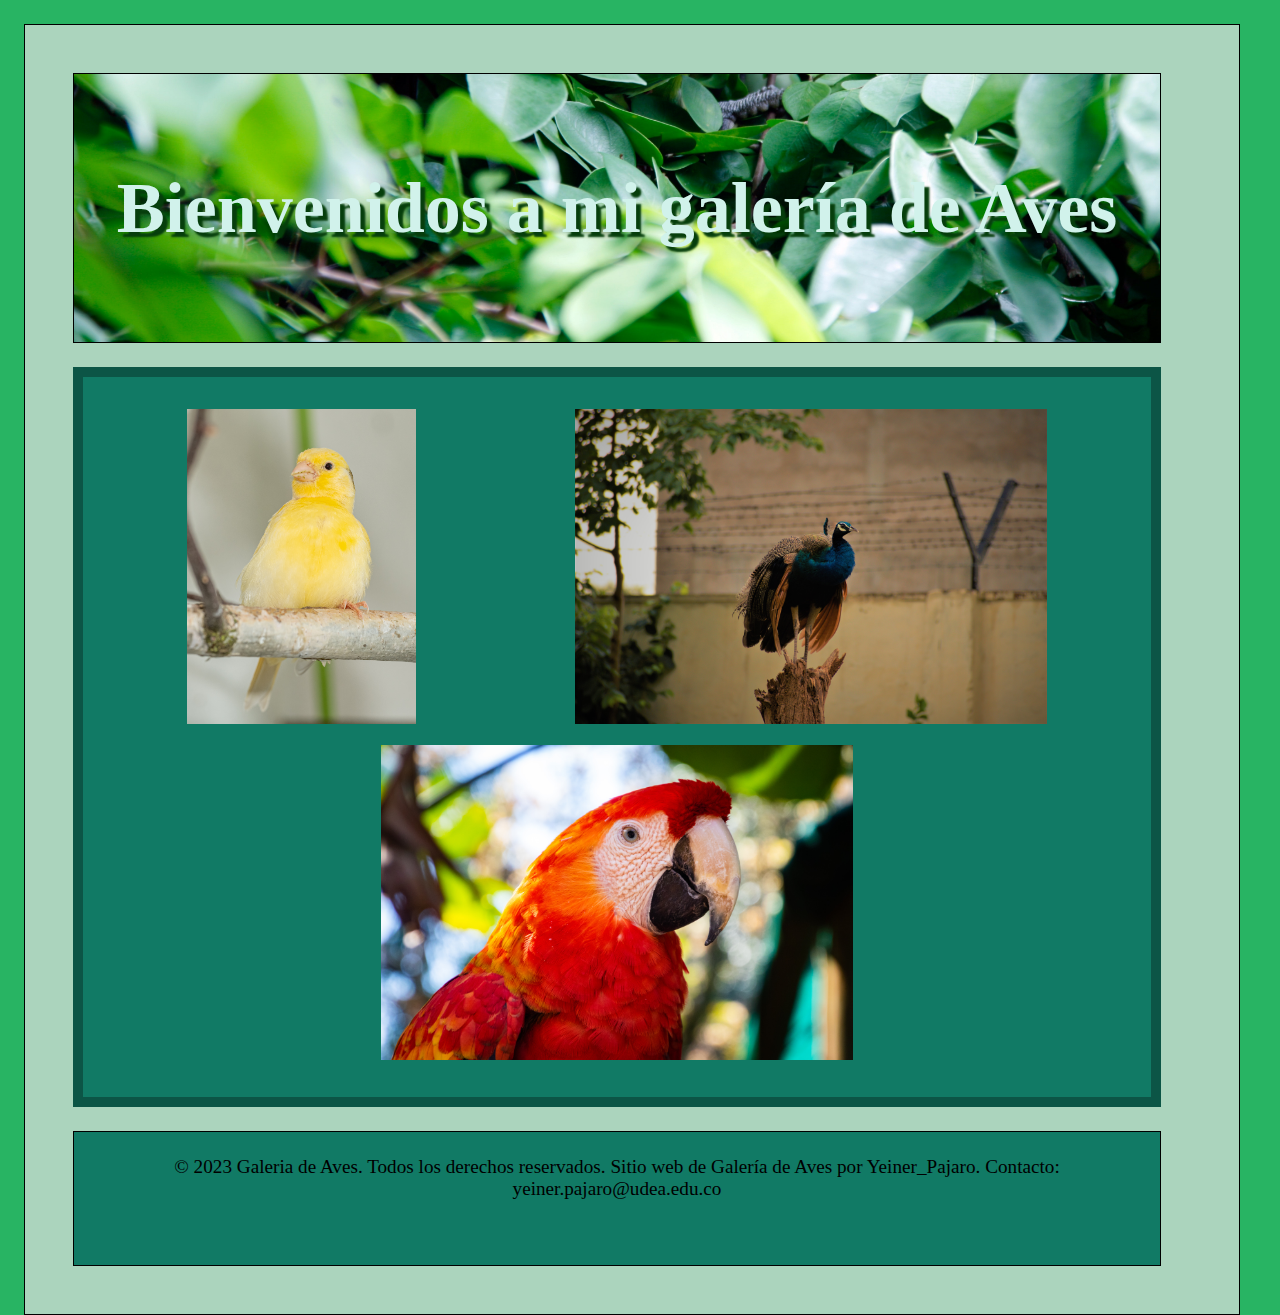
<file: index.html>
<!DOCTYPE html>
<html lang="en">
<head>
    <meta charset="UTF-8">
    <meta name="viewport" content="width=device-width, initial-scale=1.0">
    <link rel="icon" href="images/icon/bird.png" type="image/png">
    <link rel="stylesheet" href="./style.css">
    <title>FeathersAndColors</title>
</head>
<body id="body">

    <main id="main">

        <header id="header-div">
            <span class="title-main">Bienvenidos a mi galería de Aves</span>
        </header>

        <div class="flex-container">

            <section id="section-body">

                <div class="flex-item">                
                    <img src="images/canary/canary-on-trunk.jpg" alt="Canario">
                    <a class="image-description" href="canary.html">Canario doméstico (Serinus canaria domestica)</a>
                </div>

                <div class="flex-item">                
                    <img src="images/peacock/peacock-one.jpg" alt="Pavo Real Común">
                    <a class="image-description" href="peacock.html">Pavo real común (Pavo cristatus)</a>
                </div>

                <div class="flex-item">                
                    <img src="images/parrot/parrot-2.jpg" alt="Guacamayo Escarlata">
                    <a class="image-description" href="parrot.html">Guacamayo Escarlata (Ara macao)</a>
                </div>

            </section>
        </div>
        <footer id="footer-main">

            &copy; 2023 Galeria de Aves. Todos los derechos reservados.
            <span>Sitio web de Galería de Aves por  Yeiner_Pajaro. Contacto: yeiner.pajaro@udea.edu.co</span>
            
        </footer>
   
    </main>    

</body>
</html>
</file>
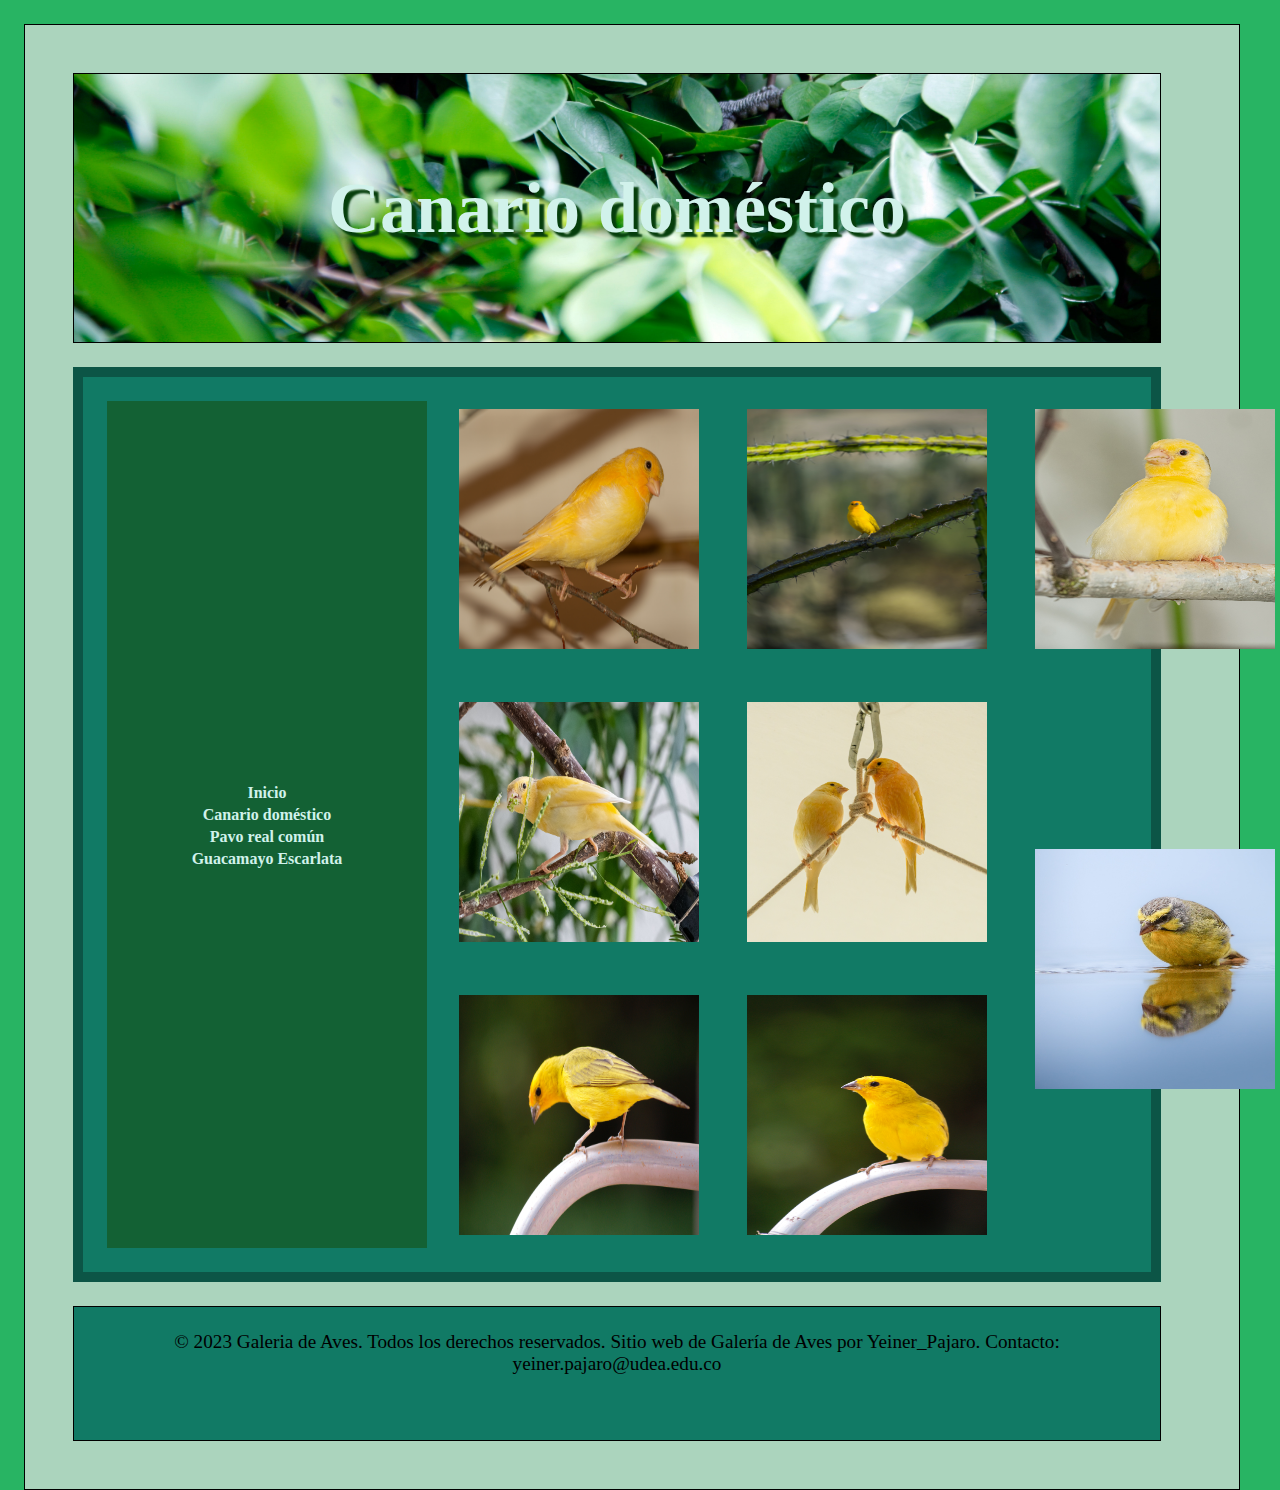
<file: canary.html>
<!DOCTYPE html>
<html lang="en">
<head>
    <meta charset="UTF-8">
    <meta name="viewport" content="width=device-width, initial-scale=1.0">
    <link rel="icon" href="images/icon/bird.png" type="image/png">
    <link rel="stylesheet" href="./style.css">
    <title>FeathersAndColors</title>
</head>
<body id="body">

    <main id="main">

        <header id="header-div">
            <span class="title-main">Canario doméstico</span>
        </header>

        <div class="container">
            <nav id="nav-div">
                <ul id="main-nav" class="nav">
                    <li class="nav__item"><a href="index.html">Inicio</a></li>  
                    <li class="nav__item"><a href="canary.html">Canario doméstico</a></li>
                    <li class="nav__item"><a href="peacock.html">Pavo real común</a></li>
                    <li class="nav__item"><a href="parrot.html">Guacamayo Escarlata</a></li>                  
                </ul>
            </nav>

            <div class="grid-container">
                <div class="grid-item">

                    <div class="flex-item">
                        <img src="images/canary/canary-on-branch.jpg" alt="Canario sobre rama">
                        <a class="image-description">Canario doméstico (Serinus canaria domestica)</a>
                    </div>

                    <div class="flex-item">
                        <img src="images/canary/canary-eating-seeds.jpg" alt="Canario comiendo semillas">
                        <a class="image-description">Canario doméstico (Serinus canaria domestica)</a>
                    </div>

                    <div class="flex-item">
                        <img src="images/canary/canary-on-rod-two.jpg" alt="Canario sobre varilla">
                        <a class="image-description">Canario doméstico (Serinus canaria domestica)</a>
                    </div>

                </div>

                <div class="grid-item">

                    <div class="flex-item">
                        <img src="images/canary/canary-on-captus.jpg" alt="Canario sobre rama">
                        <a class="image-description">Canario doméstico (Serinus canaria domestica)</a>
                    </div>

                    <div class="flex-item">
                        <img src="images/canary/canary-on-rope.jpg" alt="Canario comiendo semillas">
                        <a class="image-description" >Canario doméstico (Serinus canaria domestica)</a>
                    </div>
                    <div class="flex-item">
                        <img src="images/canary/canary-on-rod-one.jpg" alt="Canario sobre varilla">
                        <a class="image-description" >Canario doméstico (Serinus canaria domestica)</a>
                    </div>

                    
                </div>

                <div class="grid-item">

                    <div class="flex-item">
                        <img src="images/canary/canary-on-trunk.jpg" alt="Canario sobre rama">
                        <a class="image-description" >Canario doméstico (Serinus canaria domestica)</a>
                    </div>

                    <div class="flex-item">
                        <img src="images/canary/canary-on-water.jpg" alt="Canario sobre rama">
                        <a class="image-description" >Canario doméstico (Serinus canaria domestica)</a>
                    </div>

                </div>
            </div>


        </div>

        <footer id="footer-main">

            &copy; 2023 Galeria de Aves. Todos los derechos reservados.
            <span>Sitio web de Galería de Aves por  Yeiner_Pajaro. Contacto: yeiner.pajaro@udea.edu.co</span>
            
        </footer>
  
    </main>    

</body>
</html>
</file>
<file: style.css>
:root {
    --primary-color: #28B463 ;
    --secundary-color:#abd4bd;
    --fourth-color:#212F3D ;
    --fifth-color:#117A65; 
    --sixth-color:#D1F2EB;
    --seventh-color:#136134;
    --header-size: 4rem;
    --font: 1.8rem; 
    --font-weight: bold

}

* {
    box-sizing: border-box;
    margin: 0;
    padding: 0;
}

hmtl {
    font-size: 62.5%;
    background-color: var(--fifth-color);
    font-family: 'Lucida Sans', 'Lucida Sans Regular', 'Lucida Grande', 'Lucida Sans Unicode', Geneva, Verdana, sans-serif;
}
#body {
    margin: 1.5rem;
    width: 100vw;
    height: 100vh;
    background-color: var(--primary-color);
    
}
#header-div {
    display: flex; 
    flex-direction: column; 
    justify-content: center; 
    align-items: center;
    background-image: url('images/icon/loro.jpg'); 
    background-size: cover; 
    background-position: bottom center; 
    margin: 1.5rem;
    width: 85vw;
    height: 30vh;  
    border: 0.1rem solid black;
}

.title-main {   
    color: var(--sixth-color);
    vertical-align: middle;
    text-shadow:    
    5px 5px 2px rgb(6, 62, 12);   
    font-weight: var(--font-weight);
    font-size: 4.5rem;
}
    

#main {
    padding: 1.5rem;
    width: 95vw;
    min-height: 100vh;
    background-color:var(--secundary-color);
    border: 0.1rem solid black;
    
}




#footer-main {
    margin: 1.5rem;
    padding: 1.5rem;
    width: 85vw;
    min-height: 15vh;
    background-color: var(--fifth-color);
    font-size: 1.2rem;
    vertical-align: middle;
    text-align: center;
    border: 0.1rem solid black;
}

.footer-description {
    font-size: 1rem;
}


.flex-container {
    margin: 1.5rem;
    padding: 1.5rem;
    width: 85vw;
    min-height: 15vh;
    background-color: var(--fifth-color);
    font-size: 1.2rem;
    vertical-align: middle;
    text-align: center;
    border: 10px solid rgba(2, 1, 0, .3);  

    
}

.flex-container section {
    display: flex;
    flex-wrap: wrap;
    justify-content: space-around;
}

.flex-item {
    align-items: center;
    position: relative;
    margin: 0.5rem;
    
}

.flex-item img {
    max-width: 100vw;
    max-height: 35vh;
    object-fit: cover;
}



.image-description {
    display: none;
    text-align: center;
    color: white;
    position: absolute;
    top: 50%;
    left: 0;
    right: 0;
    transform: translateY(-50%);
    padding: 10px;
    transition: opacity 0.3s ease;
    z-index: 1; 
}


.flex-item:hover img {
    transform: scale(1.1); 
    transition: transform 0.3s ease; 
}


.flex-item:hover .image-description {
    display: block;
}


/* Estilos para el contenedor de navegación */
#nav-div {
    display: flex;
    margin-left: auto;
    justify-content: center; /* Centrar horizontalmente */
    align-items: center; /* Centrar verticalmente */
    min-width: 25vw;
    min-height: 25vh;
    background-color: var(--seventh-color);
    font-size: 1.2rem;
    vertical-align: middle;
    text-align: center;
    
}

.nav__item {
    display: block;
}
.nav__item a {
    color: var(--sixth-color);
    margin: 1.5rem;
    border-radius: 0.4rem;
    text-decoration: none;
    font-size: 16px;
    transition: color 0.3s;
    font-weight: bold;

}

.nav__item li {
    margin-right: 2rem;
}

.nav__item a:hover {
    color: var(--fifth-color); 
    background-color: var(--primary-color); 
    box-shadow: 0 0 5px rgba(0, 128, 0, 0.8), 
                0 0 10px rgba(0, 128, 0, 0.8), 
                0 0 15px rgba(0, 128, 0, 0.8); 
}

.nav__item a:active {
    color: red;
    margin-bottom: 1rem;
}




#main-nav {
    list-style-type: none;
    padding: 0;
}





.container {

    margin: 1.5rem;
    padding: 1.5rem;
    width: 85vw;
    min-height: 15vh;
    background-color: var(--fifth-color);
    font-size: 1.2rem;
    vertical-align: middle;
    text-align: center;
    border: 10px solid rgba(2, 1, 0, .3);      
    display: flex;
    flex-direction: row; /* Apila los elementos verticalmente */
}

.grid-container {
    margin-left: 1.5rem;
    display: grid;
    max-width: 85vw;
    min-height: 15vh;
    grid-template-columns: repeat(3, 1fr); /* Tres columnas de igual tamaño */
    grid-template-rows: repeat(1, 1fr); /* Dos filas de igual tamaño */
    gap: 2rem; /* Espacio entre las celdas */
}

.grid-item {
    display: grid;
    max-width: 85vw;
    min-height: 15vh;
    gap: 2rem;
}
.grid-item img {
    width: 15rem; 
    height: 15rem; 
    object-fit: fill;  
    
    
}
</file>
